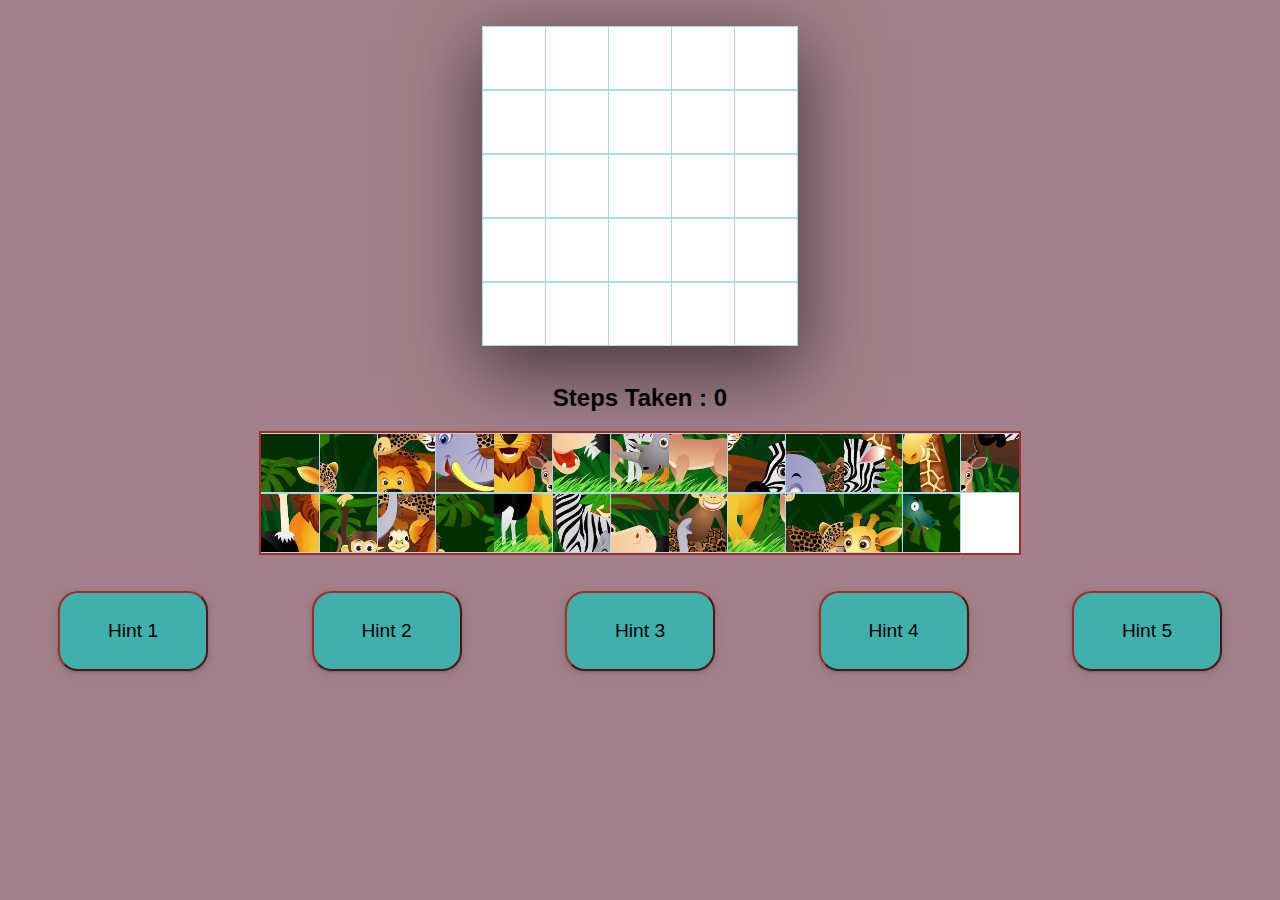
<file: index.html>
<!DOCTYPE html>
<html>
    <head>
        <meta charset="UTF-8">
        <meta name="viewport" content="width=device-width, initial-scale=1.0">
        <title>The Jungle Puzzle</title>
        <link rel="stylesheet" href="puzzle.css">
        <script src="puzzle.js"></script>
    </head>

    <body>
        <br>
        <div id="board"></div>
        <br>
        <h2>Steps Taken :  <span id="turns">0</span></h2>
        <div id="pieces"></div>

        <br> <br>

        <div class = "HintButtons">
            <a target="_blank" href="hint1.html"> <button  type="button" class = "Hints" id="Hint1">Hint 1</button></a>
            <a target="_blank" href="hint2.html"><button type="button" class = "Hints" id="Hint2">Hint 2</button> </a>
            <a target="_blank" href="hint3.html"> <button type="button" class = "Hints" id="Hint3">Hint 3</button> </a>
            <a target="_blank" href="hint4.html"><button type="button" class = "Hints" id="Hint4">Hint 4</button></a>
            <a target="_blank" href="hint5.html">
            <button type="button" class = "Hints" id="Hint5">Hint 5</button></a>
        </div>

        
    </body>
</html>
</file>
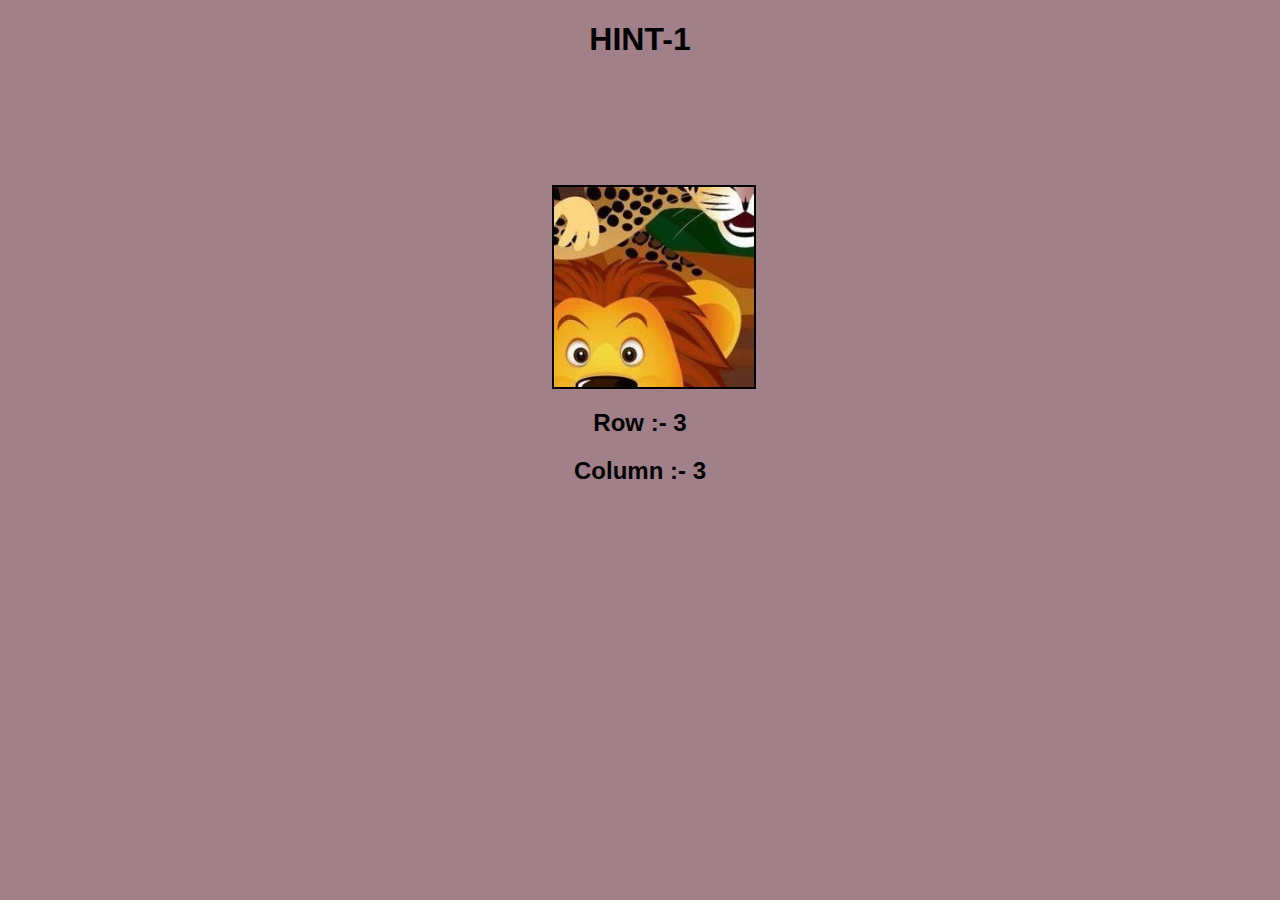
<file: hint1.html>
<!DOCTYPE html>
<html lang="en">
<head>
    <meta charset="UTF-8">
    <meta http-equiv="X-UA-Compatible" content="IE=edge">
    <meta name="viewport" content="width=device-width, initial-scale=1.0">
    <title>Hint1</title>
    <link rel="stylesheet" href="puzzle.css">
</head>
<body>
    <h1> HINT-1 </h1>
    <div class="page1" >
        <img class = "img1" src="images/13.jpg" alt="text">
        <h2> Row :-  3     </h2>
        <h2> Column :-  3     </h2>
    </div>
    
</body>
</html>
</file>
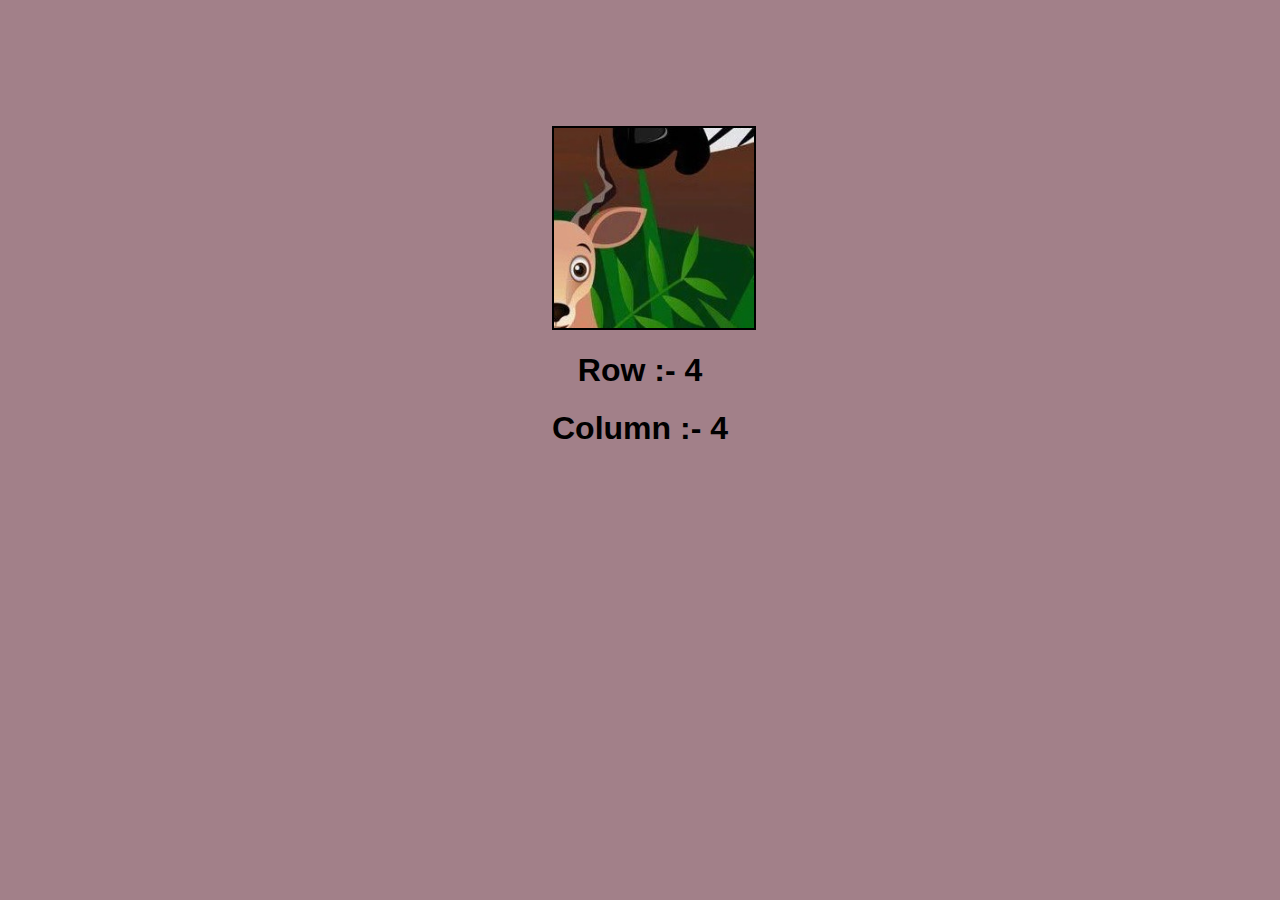
<file: hint2.html>
<!DOCTYPE html>
<html lang="en">
<head>
    <meta charset="UTF-8">
    <meta http-equiv="X-UA-Compatible" content="IE=edge">
    <meta name="viewport" content="width=device-width, initial-scale=1.0">
    <title>Hint2</title>
    <link rel="stylesheet" href="puzzle.css">
</head>
<body>
    <div class="page1" >
        <img class = "img1" src="images/7.jpg" alt="text">
        <h1> Row :-  4     </h1>
        <h1> Column :-  4     </h1>
    </div>
    
</body>
</html>
</file>
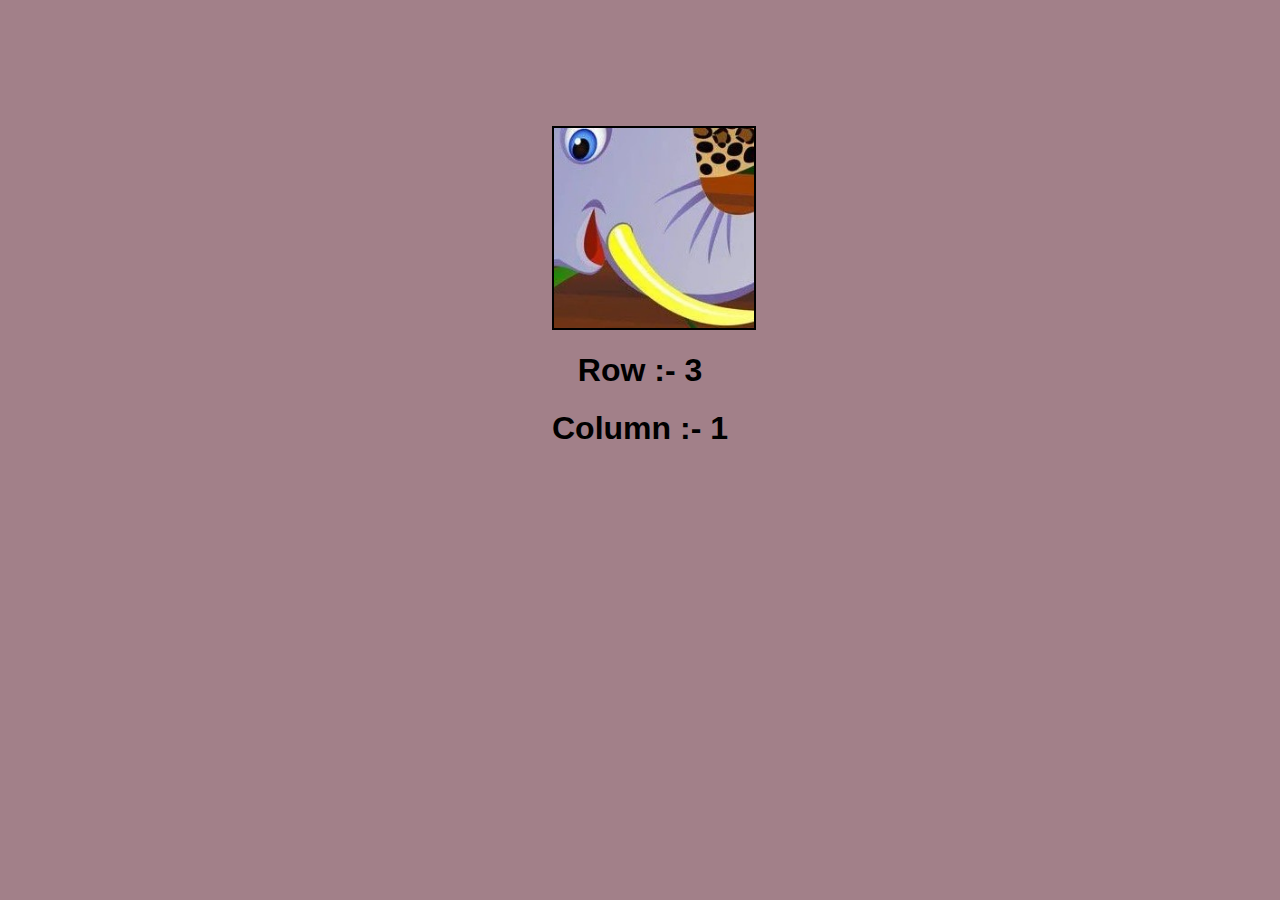
<file: hint3.html>
<!DOCTYPE html>
<html lang="en">
<head>
    <meta charset="UTF-8">
    <meta http-equiv="X-UA-Compatible" content="IE=edge">
    <meta name="viewport" content="width=device-width, initial-scale=1.0">
    <title>Hint3</title>
    <link rel="stylesheet" href="puzzle.css">
</head>
<body>
    <div class="page1" >
        <img class = "img1" src="images/15.jpg" alt="text">
        <h1> Row :-  3     </h1>
        <h1> Column :-  1     </h1>
    </div>
    
</body>
</html>
</file>
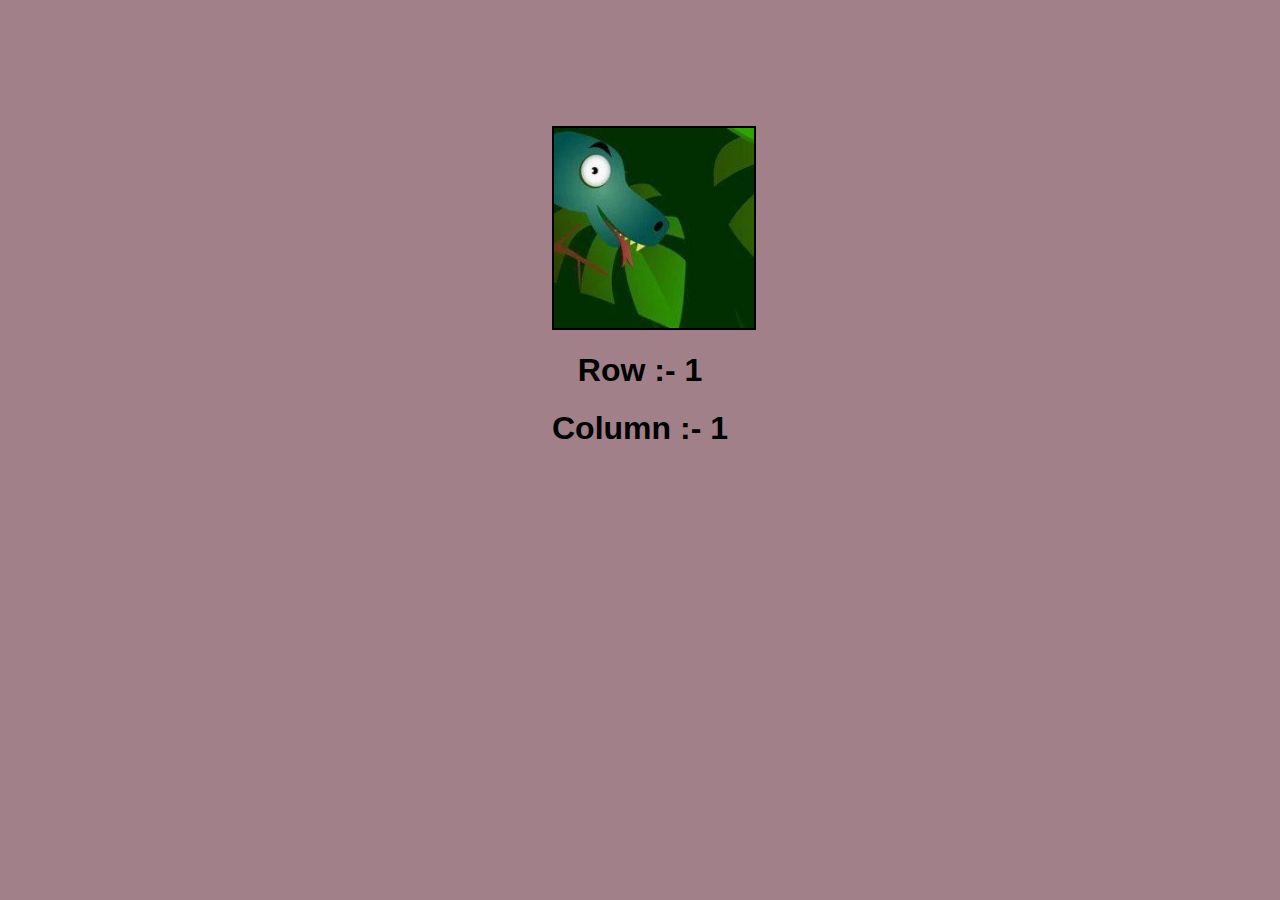
<file: hint4.html>
<!DOCTYPE html>
<html lang="en">
<head>
    <meta charset="UTF-8">
    <meta http-equiv="X-UA-Compatible" content="IE=edge">
    <meta name="viewport" content="width=device-width, initial-scale=1.0">
    <title>Hint4</title>
    <link rel="stylesheet" href="puzzle.css">
</head>
<body>
    <div class="page1" >
        <img class = "img1" src="images/25.jpg" alt="text">
        <h1> Row :-  1     </h1>
        <h1> Column :-  1     </h1>
    </div>
    
</body>
</html>
</file>
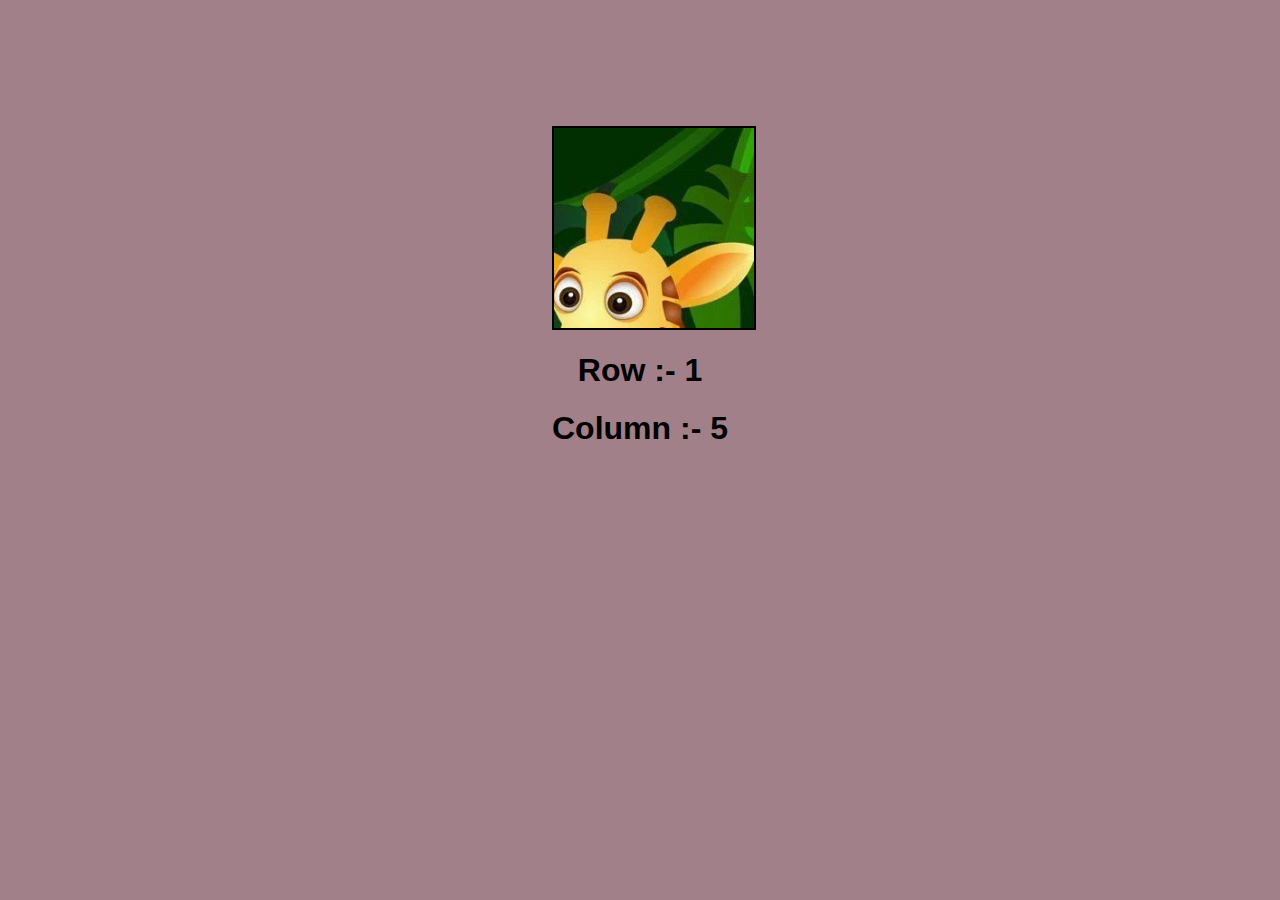
<file: hint5.html>
<!DOCTYPE html>
<html lang="en">
<head>
    <meta charset="UTF-8">
    <meta http-equiv="X-UA-Compatible" content="IE=edge">
    <meta name="viewport" content="width=device-width, initial-scale=1.0">
    <title>Hint5</title>
    <link rel="stylesheet" href="puzzle.css">
</head>
<body>
    <div class="page1" >
        <img class = "img1" src="images/21.jpg" alt="text">
        <h1> Row :-  1     </h1>
        <h1> Column :-  5     </h1>
    </div>
    
</body>
</html>
</file>
<file: puzzle.css>
body {
    font-family: Helvetica,Arial;
    text-align: center;
    background-color: #a28089
    /* background-color: #ffa8B6; */
    /* background-color: #3fb0ac; */
}

#board {
    width: 25%;
    aspect-ratio : 1 / 1;
    border:0px solid  black;
    box-shadow: rgba(0, 0, 0, 0.56) 0px 22px 70px 4px;

    margin: 0 auto;
    display: flex;
    flex-wrap:wrap;
}
#pieces {
    background-color: white;
    /* width: 1040px; */
    /* height: 160px; */
    width: 60%;
    aspect-ratio : 13 / 2;
    border: 2px solid brown;

    margin: 0 auto;
    display: flex;
    flex-wrap: wrap;
}

#board img {
    /* width: 79px; */
    /* height: 79px; */
    width:19.6%;
    aspect-ratio: 1/1;
    /* border: 1% solid lightblue; */
    background-color: lightblue;
    padding: 1px 0.2%; /* set padding to simulate border */
}
#pieces img {
    width: 7.59230769230%;
    aspect-ratio: 1/1;
    background-color: lightblue;
    padding: 1px 0.05%; /* set padding to simulate border */
}
.HintButtons{
    display: flex;
    flex-flow: row nowrap;
    justify-content: space-between;
    counter-reset: button;
    /* display: flex;
    flex-wrap: wrap; */
}
.Hints{
    font-size: larger;
    padding: 10px;
    height: 80px;
    width : 150px;
    margin-left: 50px;
    margin-right: 50px;
    border-radius: 20px;
    border-color: brown;
    box-shadow: rgba(60, 64, 67, 0.3) 0px 1px 2px 0px, rgba(60, 64, 67, 0.15) 0px 2px 6px 2px;
    background-color: #3fb0ac;
}







.img1 {
    width: 50%; 
    max-width: 200px; 
    height: auto; 
    display: block; 
    margin-top: 10%;
    margin-right: 50%;
    margin-left: 43%;
    border: 2px solid black; 
  }
</file>
